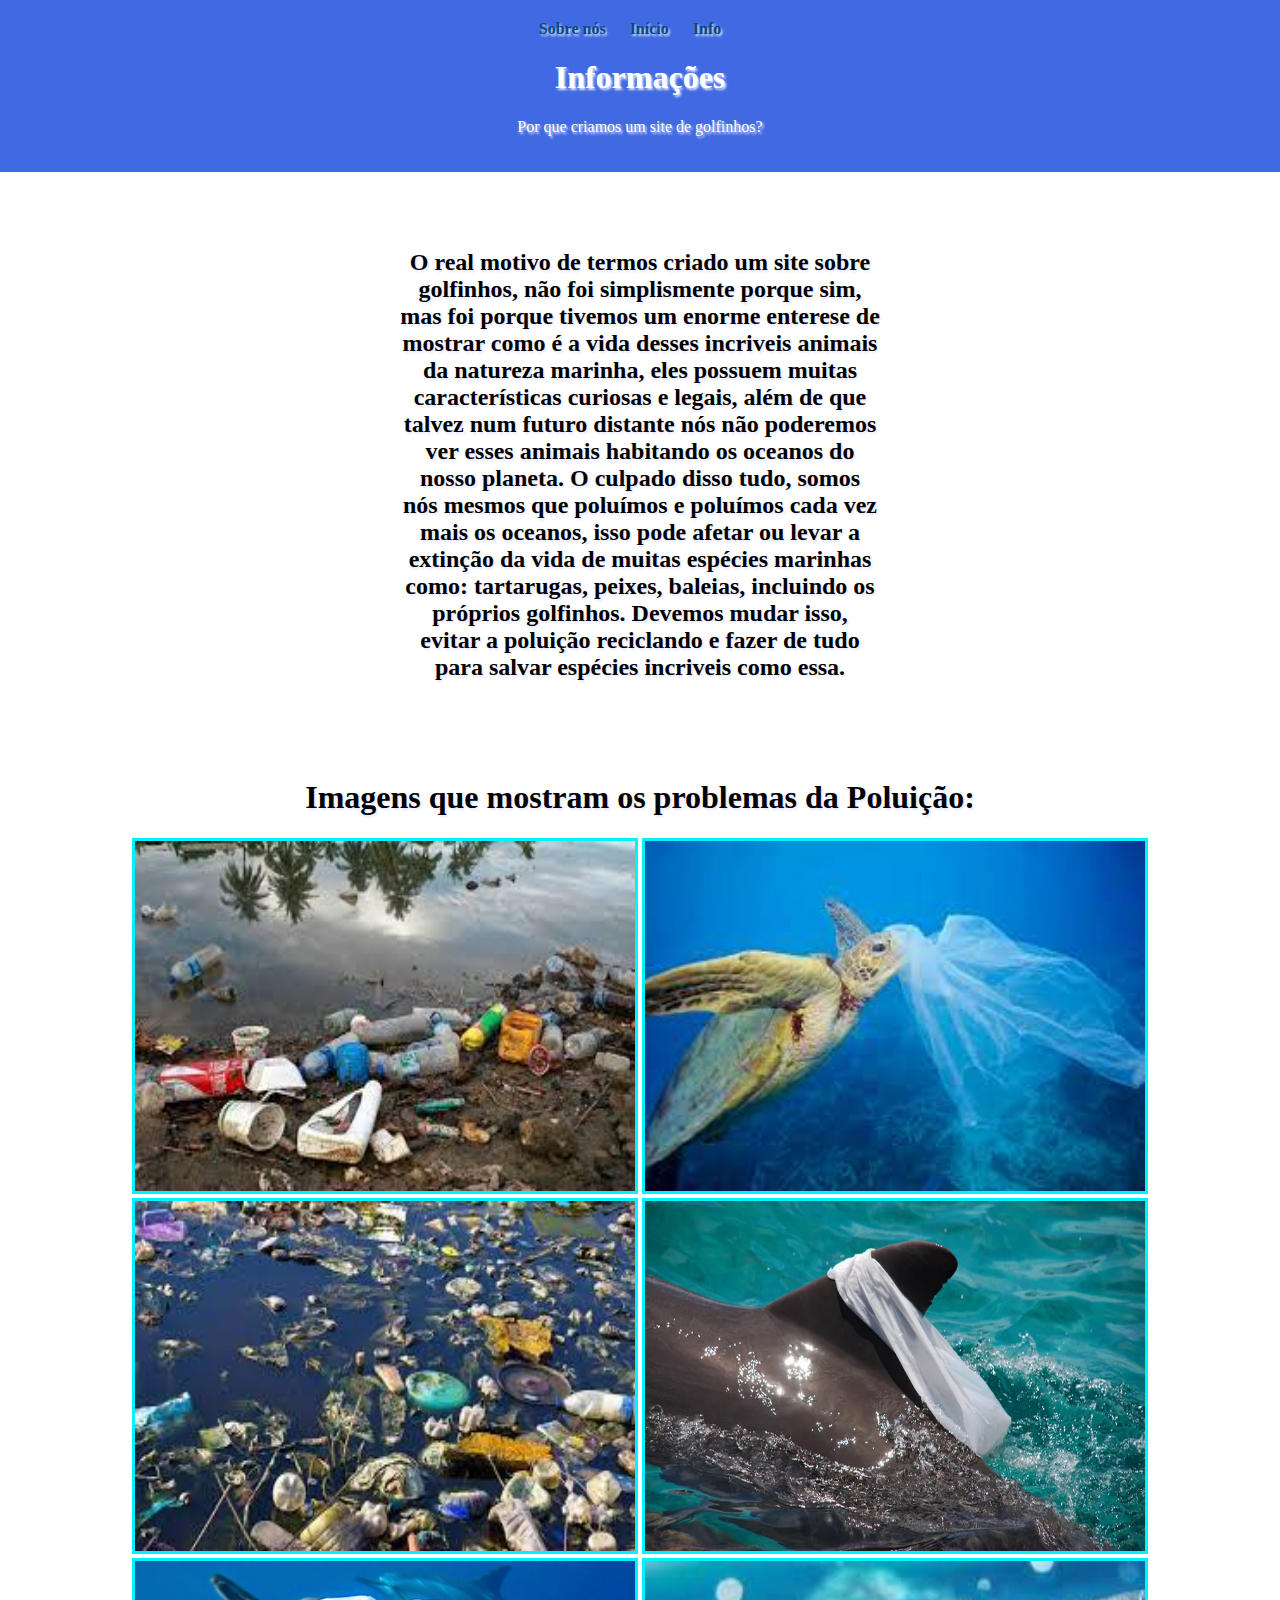
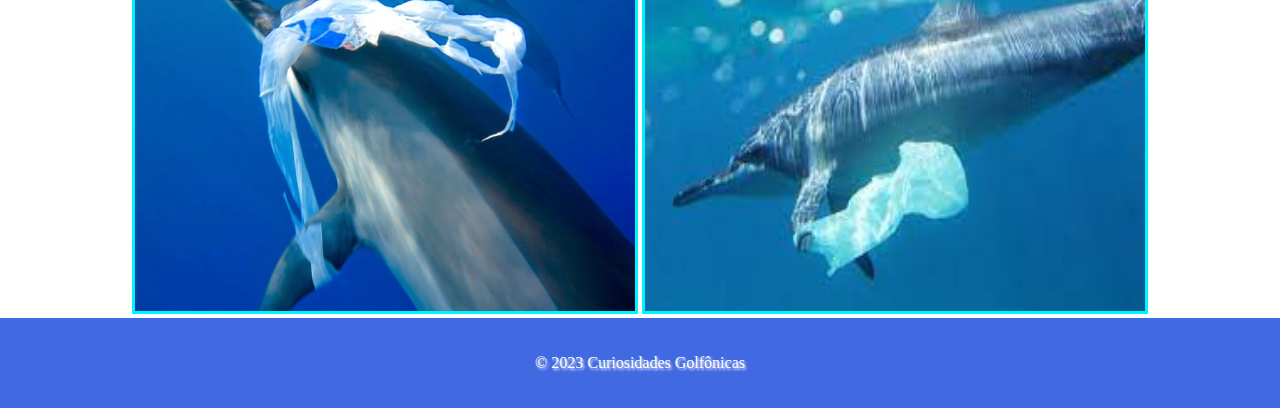
<file: info.html>
<!DOCTYPE html>
<html lang="en">

<head>
    <meta charset="UTF-8">
    <meta name="viewport" content="width=device-width, initial-scale=1.0">
    <link rel="stylesheet" href="style.css">
    <title>Sobre Nós</title>
</head>

<body>
     <header>
             <nav>
            <ul>
                <li>
                    <a style="color: #0a497b;" href="nozes.html"><strong>Sobre nós</strong></a>
                </li>
             
                <li>
                    <a style="color: #0a497b;" href="index.html"><strong>Início</strong></a>
                </li>
             
                <li>
                    <a style="color: #0a497b;" href="info.html"><strong>Info</strong></a>
                </li>
            </ul> 
       </nav>
        <h1>Informações</h1>
        <p>Por que criamos um site de golfinhos?</p>
    </header>
        <div class="container">

            <p>ㅤㅤㅤㅤㅤㅤㅤㅤㅤㅤㅤㅤㅤㅤㅤㅤㅤㅤㅤㅤㅤㅤㅤㅤㅤㅤㅤㅤㅤㅤㅤㅤㅤㅤㅤㅤㅤㅤㅤㅤㅤㅤㅤㅤㅤㅤㅤㅤㅤㅤㅤㅤㅤㅤㅤㅤㅤㅤㅤㅤㅤㅤㅤㅤㅤㅤㅤㅤㅤㅤㅤㅤㅤㅤㅤㅤㅤㅤㅤㅤㅤㅤㅤㅤㅤㅤㅤㅤㅤㅤㅤㅤㅤㅤㅤㅤㅤㅤㅤㅤㅤㅤㅤㅤㅤㅤㅤㅤㅤㅤㅤㅤㅤㅤㅤㅤㅤㅤㅤㅤㅤㅤㅤㅤㅤㅤㅤㅤㅤㅤㅤ</p>
            <h2>O real motivo de termos criado um site sobre golfinhos, não foi simplismente porque sim, mas foi porque tivemos um enorme enterese de mostrar como é a vida desses incriveis animais da natureza marinha, eles possuem muitas características curiosas e legais, além de que talvez num futuro distante nós não poderemos ver esses animais habitando os oceanos do nosso planeta. O culpado disso tudo, somos nós mesmos que poluímos e poluímos cada vez mais os oceanos, isso pode afetar ou levar a extinção da vida de muitas espécies marinhas como: tartarugas, peixes, baleias, incluindo os próprios golfinhos. Devemos mudar isso, evitar a poluição reciclando e fazer de tudo para salvar espécies incriveis como essa.</h2>
            <p>ㅤㅤㅤㅤㅤㅤㅤㅤㅤㅤㅤㅤㅤㅤㅤㅤㅤㅤㅤㅤㅤㅤㅤㅤㅤㅤㅤㅤㅤㅤㅤㅤㅤㅤㅤㅤㅤㅤㅤㅤㅤㅤㅤㅤㅤㅤㅤㅤㅤㅤㅤㅤㅤㅤㅤㅤㅤㅤㅤㅤㅤㅤㅤㅤㅤㅤㅤㅤㅤㅤㅤㅤㅤㅤㅤㅤㅤㅤㅤㅤㅤㅤㅤㅤㅤㅤㅤㅤㅤㅤㅤㅤㅤㅤㅤㅤㅤㅤㅤㅤㅤㅤㅤㅤㅤㅤㅤㅤㅤㅤㅤㅤㅤㅤㅤㅤㅤㅤㅤㅤㅤㅤㅤㅤㅤㅤㅤㅤㅤㅤㅤㅤㅤㅤㅤㅤㅤㅤㅤㅤㅤㅤㅤㅤㅤㅤㅤㅤㅤㅤㅤㅤㅤㅤㅤㅤㅤㅤㅤㅤㅤㅤㅤㅤㅤㅤㅤㅤㅤㅤㅤㅤㅤㅤ            ㅤ</p>
        </div>

    <h1>Imagens que mostram os problemas da Poluição:</h1>
        
     <div class="center">
         
        <img src="./polui1.jpg" alt="Golfinho 001">
        <img src="./polui2.jpg" alt="Golfinho 002">
        <img src="./polui3.jpg" alt="Golfinho 003">
        <img src="./polui4.webp" alt="Golfinho 004">
        <img src="./polui5.jpg" alt="Golfinho 005">
        <img src="./polui6.jpg" alt="Golfinho 006">
         
     </div>
    
     <footer>
        <p>&copy; 2023 Curiosidades Golfônicas</p>
    </footer>
</body>

</html>
</file>
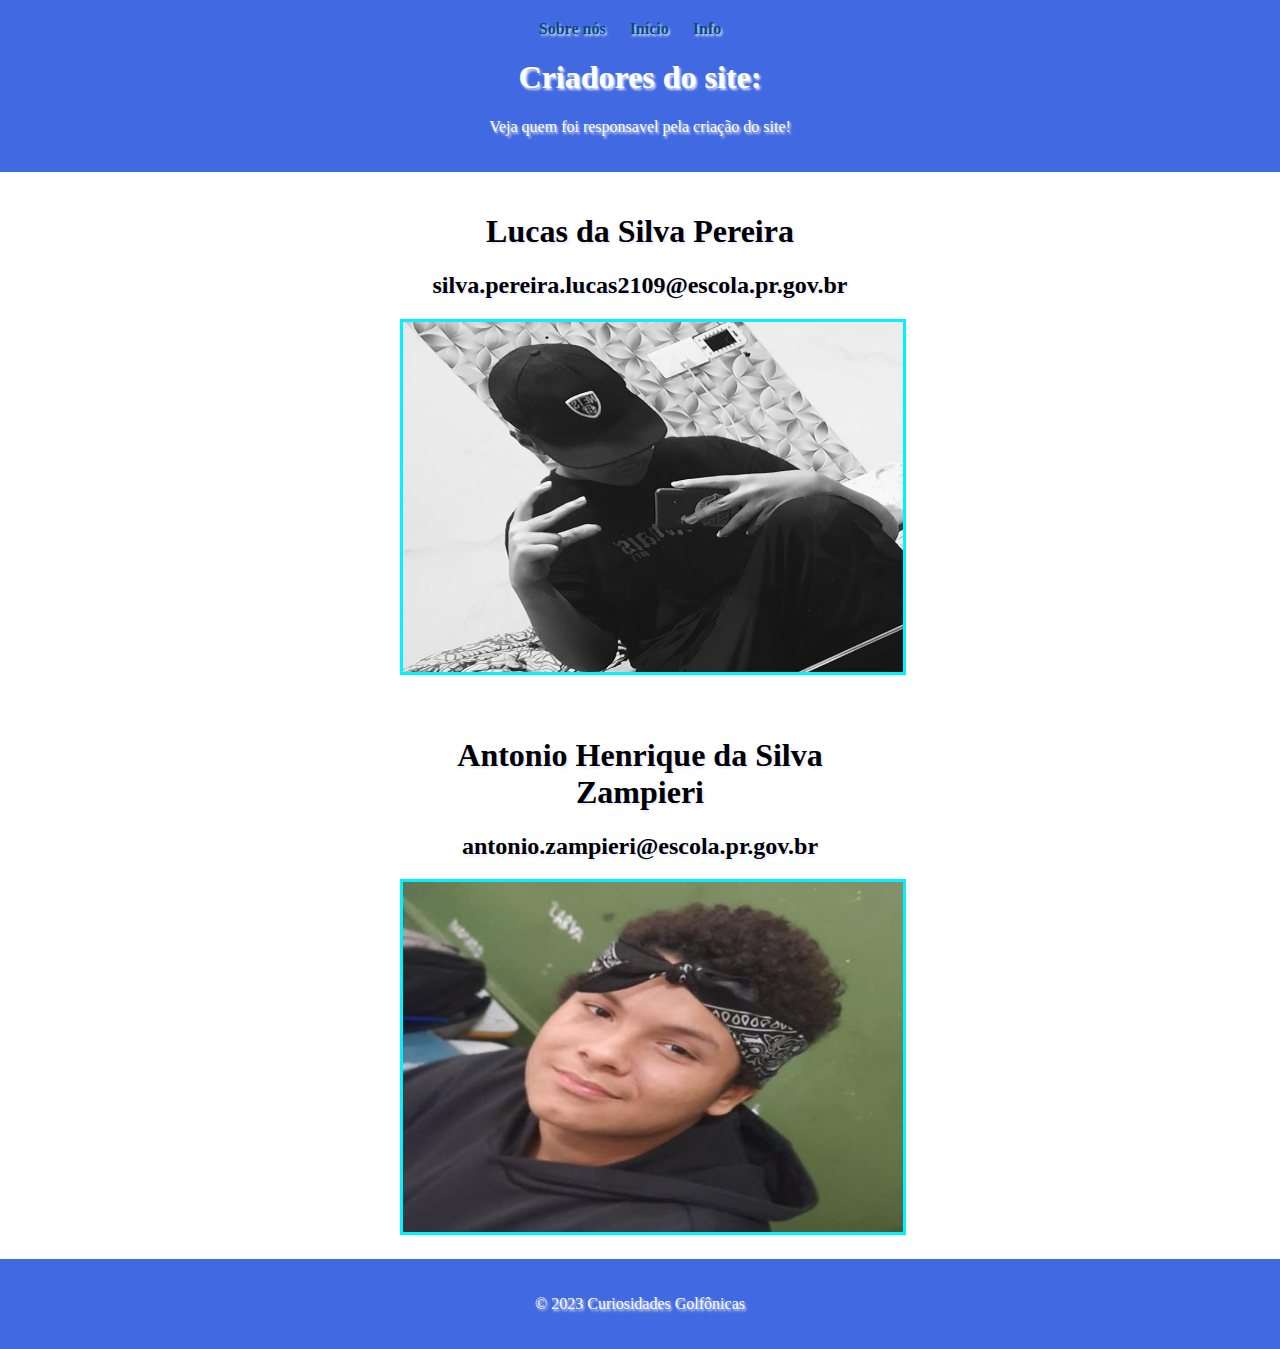
<file: nozes.html>
<!DOCTYPE html>
<html lang="en">

<head>
    <meta charset="UTF-8">
    <meta name="viewport" content="width=device-width, initial-scale=1.0">
    <link rel="stylesheet" href="style.css">
    <title>Sobre Nós</title>
</head>

<body>
     <header>
             <nav>
            <ul>
                <li>
                    <a style="color: #0a497b;" href="nozes.html"><strong>Sobre nós</strong></a>
                </li>
             
                <li>
                    <a style="color: #0a497b;" href="index.html"><strong>Início</strong></a>
                </li>
             
                <li>
                    <a style="color: #0a497b;" href="info.html"><strong>Info</strong></a>
                </li>
            </ul> 
       </nav>
        <h1>Criadores do site:</h1>
        <p>Veja quem foi responsavel pela criação do site!</p>
    </header>
        <div class="container">


             <h1>Lucas da Silva Pereira</h1>
         <h2>silva.pereira.lucas2109@escola.pr.gov.br</h2>
     <div class="center">
        <img src="./paulinho2.jpg" alt="Golfinho 00">
     </div>

<p>ㅤㅤㅤㅤㅤㅤㅤㅤㅤㅤㅤㅤㅤㅤㅤㅤㅤㅤㅤㅤㅤㅤㅤㅤㅤㅤㅤㅤㅤㅤㅤㅤㅤㅤㅤㅤㅤㅤㅤㅤㅤㅤㅤㅤㅤㅤㅤㅤㅤㅤㅤㅤㅤㅤㅤㅤㅤㅤㅤㅤㅤㅤㅤㅤㅤㅤㅤㅤㅤㅤㅤㅤㅤㅤㅤㅤㅤㅤㅤㅤㅤㅤㅤㅤㅤㅤㅤㅤㅤㅤㅤㅤㅤㅤㅤㅤㅤㅤㅤㅤㅤㅤㅤㅤㅤㅤㅤㅤㅤㅤㅤㅤㅤㅤㅤㅤㅤㅤㅤㅤㅤㅤㅤㅤㅤ</p>

             <h1>Antonio Henrique da Silva Zampieri</h1>
         <h2>antonio.zampieri@escola.pr.gov.br</h2>
     <div class="center">
        <img src="./antonois2.jpg" alt="Golfinho 00">
     </div>
        </div>

     <footer>
        <p>&copy; 2023 Curiosidades Golfônicas</p>
    </footer>

 </body>

</html>
</file>
<file: style.css>
/* Estilos Globais */
body {
    font-family: Geneva, Consolas;
    margin: 0;
    padding: 0;
    text-align: center;
    text-shadow: 0.1em 0.1em 0.15em #e4e7ff;
}

header {
    background-color: #4169e1;
    color: #fff;
    text-align: center;
    padding: 20px;
}

nav ul {
    list-style-type: none;
    margin: 0;
    padding: 0;
}

nav li {
    display: inline;
    margin-right: 20px;
}

nav a {
    text-decoration: none;
    color: #fff;
}

section {
    padding: 20px;
}

footer {
    background-color: #4169e1;
    color: #fff;
    text-align: center;
    padding: 20px;
}

/* Estilos da Galeria */
.imagem {
    margin-bottom: 20px;
}

.imagem img {
    max-width: 100%;
    height: auto;
}

.center {
    text-align: center;
    
}

img {
    width: 500px;
    height: 350px;
    border: 3px solid #00f3ff;
}

.container {
    padding: 20px 400px;
}
</file>
